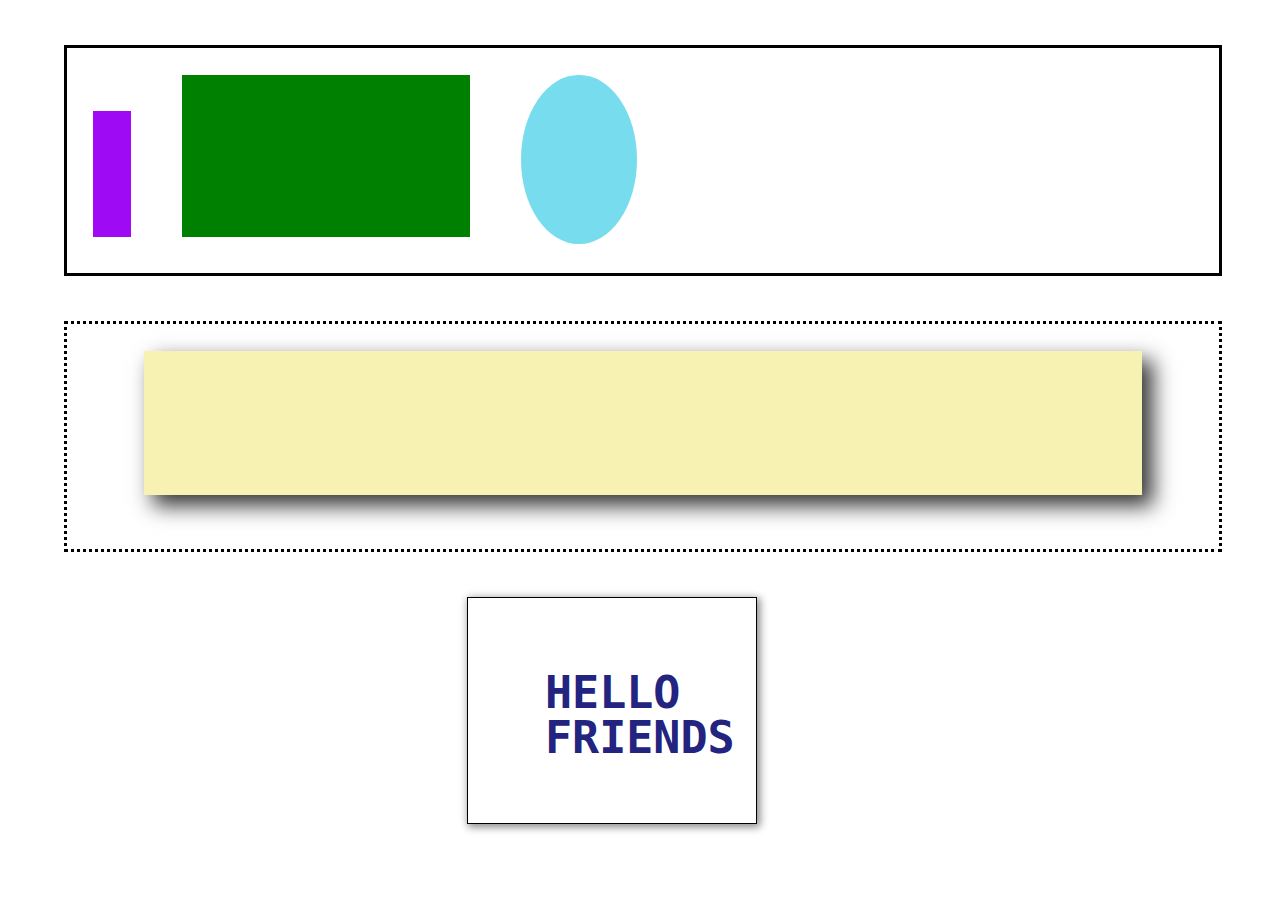
<file: html-css-2/drill-2/index.html>
<!DOCTYPE html>
<html lang="en">
<head>
    <meta charset="UTF-8">
    <meta http-equiv="X-UA-Compatible" content="IE=edge">
    <meta name="viewport" content="width=device-width, initial-scale=1.0">
    <meta author="Cory">
    <link rel="stylesheet" href="reset.css">
    <link rel="stylesheet" href="index.css">
    <title>Drill 2</title>
</head>
<body>
    <section id="top">
        <div id="purple-rec"></div>
        <div id="green-rec"></div>
        <div id="blue-cir"></div>
    </section>

    <section id="middle">
        <div id="shadow-rec"></div>
    </section>

    <section id="bottom">
        <div id="hello-rec">
            <section id="hello-text">
                <p>HELLO FRIENDS</p>
            </section>
        </div>
    </section>
</body>
</html>
</file>
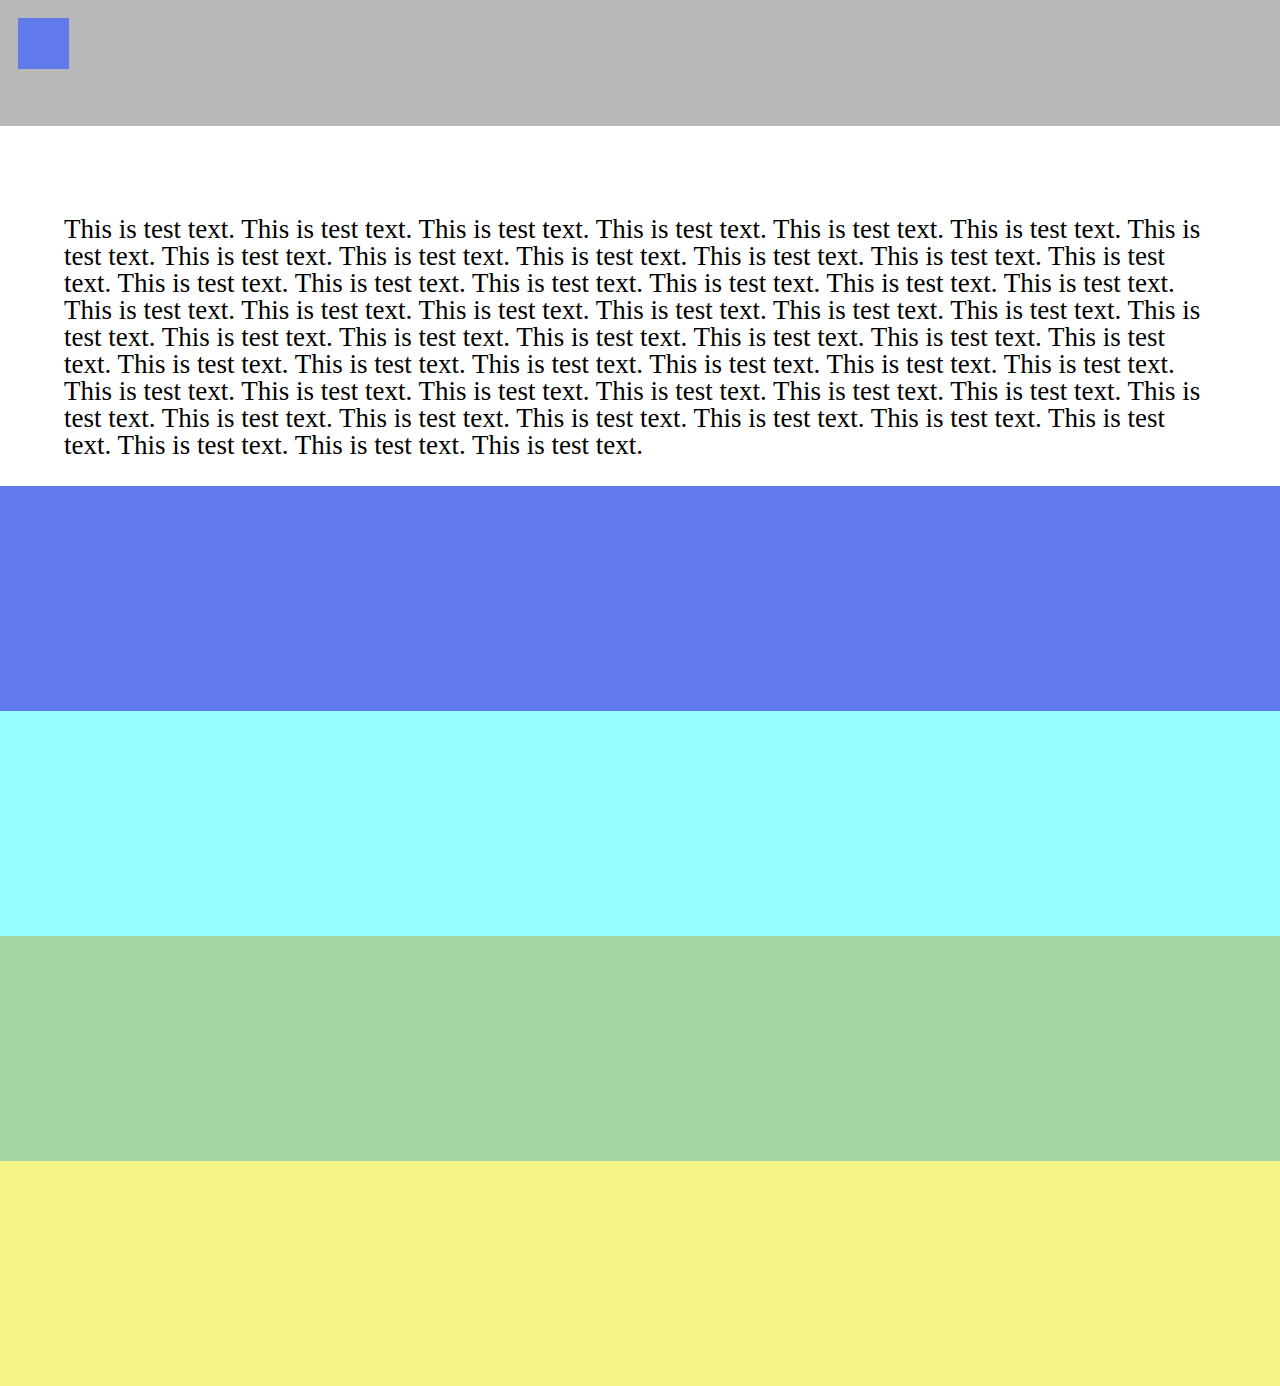
<file: html-css-2/drill-3/index.html>
<!-- be sure to look at the example gif as well -->

<!DOCTYPE html>
<html lang="en">
<head>
    <meta charset="UTF-8">
    <meta http-equiv="X-UA-Compatible" content="IE=edge">
    <meta name="viewport" content="width=device-width, initial-scale=1.0">
    <meta author="Cory">
    <link rel="stylesheet" href="reset.css">
    <link rel="stylesheet" href="index.css">
    <title>Drill 3</title>
</head>
<body>
    <header>
        <section id="blue-square"></section>
    </header>

    <div>
        <section id="big-text-box">
            <p>This is test text. This is test text. This is test text. This is test text. This is test text. This is test text. This is test text. This is test text. This is test text.
                This is test text. This is test text. This is test text. This is test text. This is test text. This is test text. This is test text. This is test text. This is test text.
                This is test text. This is test text. This is test text. This is test text. This is test text. This is test text. This is test text. This is test text. This is test text.
                This is test text. This is test text. This is test text. This is test text. This is test text. This is test text. This is test text. This is test text. This is test text.
                This is test text. This is test text. This is test text. This is test text. This is test text. This is test text. This is test text. This is test text. This is test text.
                This is test text. This is test text. This is test text. This is test text. This is test text. This is test text. This is test text. This is test text. This is test text.
            </p>
        </section>

        <section class="other-recs" id="blue-rec"></section>
        <section class="other-recs" id="aqua-rec"></section>
        <section class="other-recs" id="green-rec"></section>
        <section class="other-recs" id="yellow-rec"></section>
    </div>

 
</body>
</html>
</file>
<file: html-css-2/drill-2/index.css>
#top{ 
    display: flex;
    border: black solid;
    margin: 5vh 0 0 5vw;
    height: 25vh;
    width: 90vw;
}

#middle{
    display: flex;
    border: black dotted;
    margin: 5vh 0 0 5vw;
    height: 25vh;
    width: 90vw;
}

#bottom{
    display: flex;

    margin: 5vh 0 0 5vw;
    height: 25vh;
    width: 90vw
}

#purple-rec{
    display: inline;
    margin: 7vh 0 5vh 2vw;
    width: 3vw;
    height: 14vh;
    background-color: rgb(158, 10, 243);
}

#green-rec{
    display: inline;
    margin: 3vh 0 5vh 4vw;
    width: 25%;
    height: 18vh;
    background-color: green;
}

#blue-cir{
    display: inline-block;
    margin: 3vh 0 5vh 4vw;
    width: 10%;
    height: 75%;
    border-radius: 50%;
    background-color: rgb(119, 220, 238);
}

#shadow-rec{
    display: inline;
    margin: 3vh 6vw 0 6vw;
    width: 100%;
    height: 16vh;
    background-color: rgb(247, 241, 178);
    box-shadow: 10px 10px 20px 1px rgb(56, 56, 56);
}

#hello-rec{
    display: inline;
    border: black solid 1px;
    box-shadow: 2px 2px 8px 1px rgb(136, 136, 136);
    margin-left: 35%;
    width: 25%;
    height: 100%;
}

#hello-text{
    font-family: "Lucida Console", Lucida, monospace ;
    color: rgb(35, 35, 128);
    font-weight: bold;
    width: 10vw;
    height: 10vh;
    font-size: 5vh;
    flex-wrap: wrap;
    margin: 8vh 6vw;
    text-align: center;
}
</file>
<file: html-css-2/drill-3/index.css>
header{
    display: fixed;
    top: 0px;
    background-color: rgb(184, 184, 184);
    height: 14vh;
    width: 100vw;
}

#blue-square{
    display: inline-block;
    width: 4vw;
    height: 4vw;
    background-color: rgb(96, 122, 236);
    margin: 2vh;
}

#big-text-box{
    box-sizing: border-box;
    width: 100vw;
    height: 40vh;
    padding: 10vh 5vw 10vh 5vw;
    font-size: 3vh;
}

.other-recs{
    width: 100vw;
    height: 25vh;
}

#blue-rec{

    background-color: rgb(96, 122, 236);
}

#aqua-rec{

    background-color: rgb(149, 255, 255);
}

#green-rec{
 
    background-color: rgb(165, 214, 165);
}

#yellow-rec{
 
    background-color: rgb(245, 245, 135);
}
</file>
